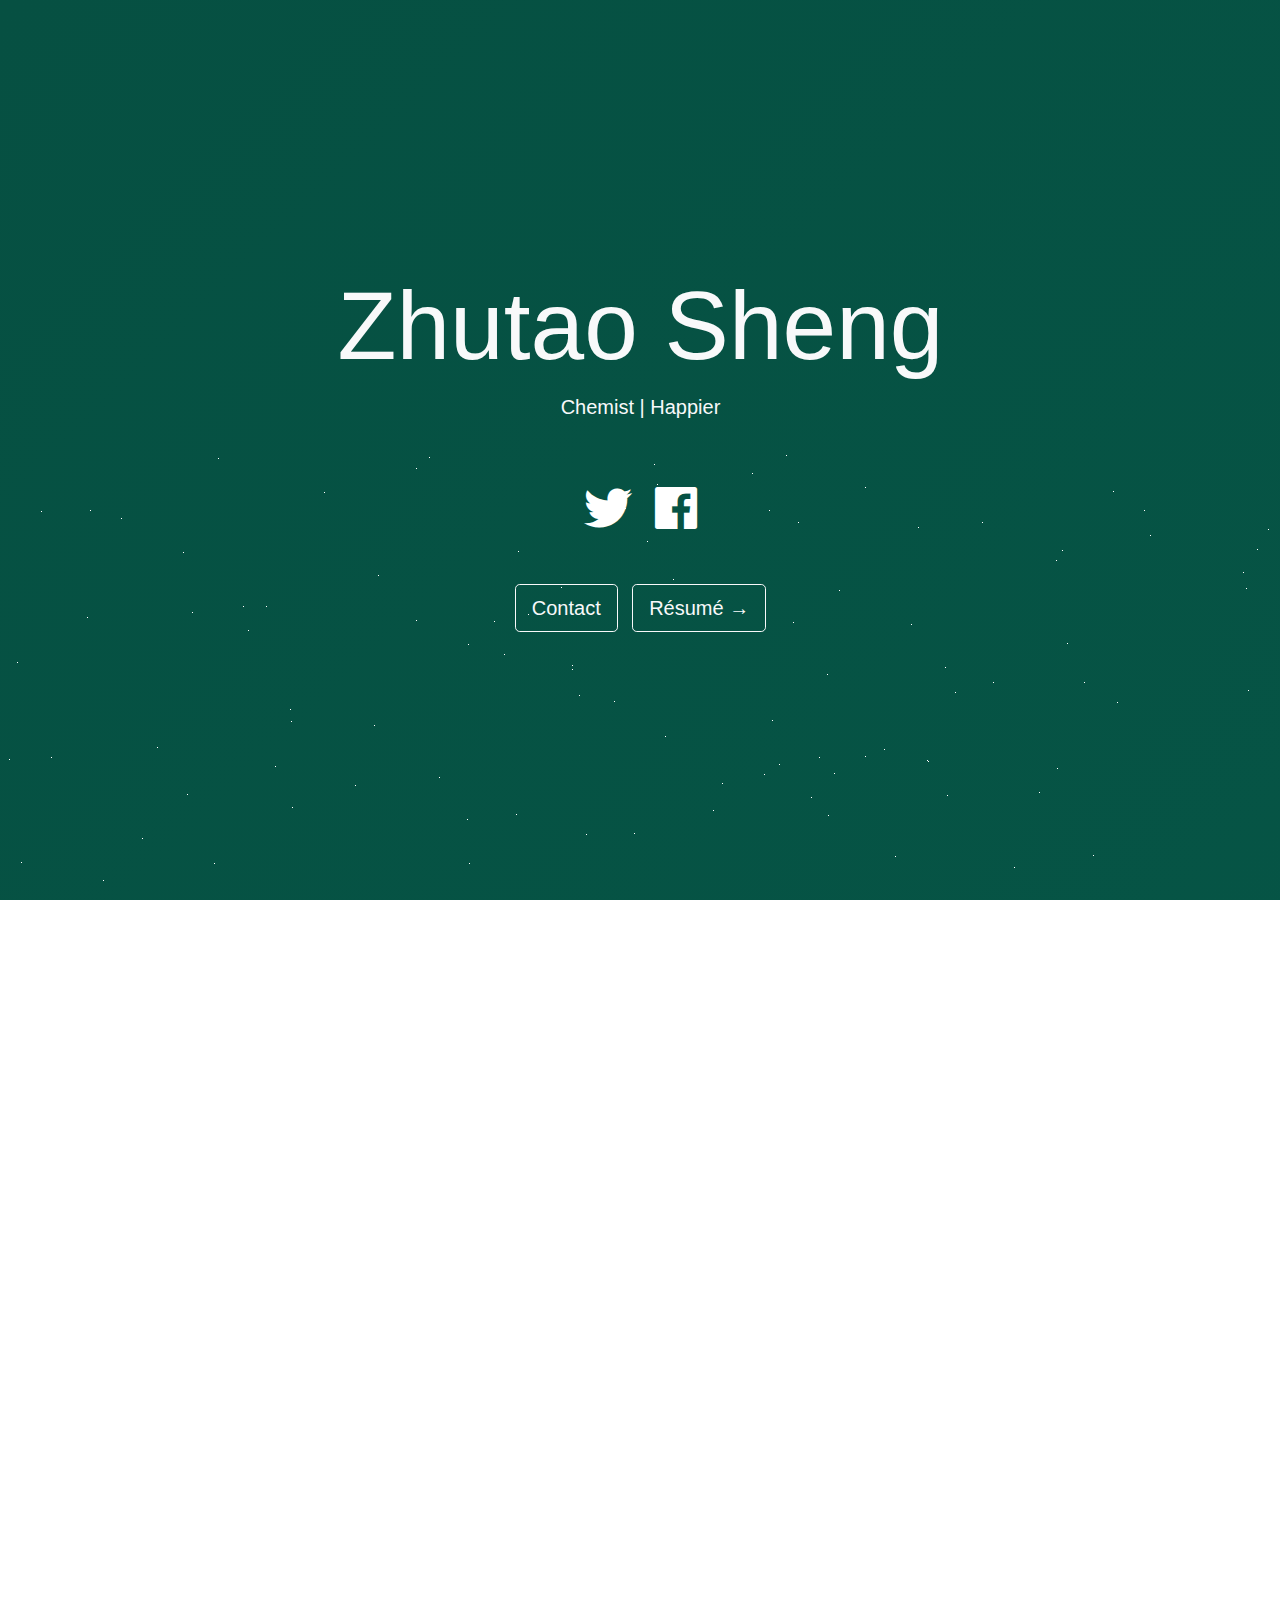
<file: index.html>
<!DOCTYPE html>
<html data-lt-installed=true style="" lang="en-US">
<head>
	<meta charset=utf-8>
	<meta name=viewport content="width=device-width,initial-scale=1">
	<meta name=theme-color content=#000000>
	<meta name=description content="Personal page">
	<meta property=twitter:image content=/social-image.png>
	<meta property=og:image content=/social-image.png>
	<title>Zhutao Sheng</title>
	<link rel="stylesheet" href="main.css">
	<link rel="icon" type="image/x-icon" href="images/favicon.ico">
</head>

<body>
	<noscript class=sf-hidden>Enable JavaScript to run this app!</noscript>
	<div id=home class="title bg-transparent bgstyle text-light min-vh-100 d-flex align-content-center align-items-center flex-wrap m-0 jumbotron jumbotron-fluid" style="overflow:hidden;background:rgba(0,0,0,0) linear-gradient(136deg,rgb(6,80,66),rgb(5,105,85),rgb(0,117,94)) repeat scroll 0% 0% / 1200% 1200%">
	<div id=stars></div>
		<div class="text-center container">
			<h1 class=display-1>Zhutao Sheng</h1>
			<div class="Typist lead typist">Chemist | Happier</div>
			<div class=p-5>
				<!-- <a target=_blank rel="noopener noreferrer" aria-label="Zhutao Sheng's GitHub" href=https://github.com><i class="fab fa-github fa-3x socialicons"></i></a> -->
				<a target=_blank rel="noopener noreferrer" aria-label="Z's X" href=https://twitter.com/beingzhutao><i class="fab fa-twitter fa-3x socialicons"></i></a>
				<!-- <a target=_blank rel="noopener noreferrer" aria-label="Z's Twitter DMs" href=https://www.twitter.com><i class="fab fa-twitter fa-3x socialicons"></i></a> -->
				<!-- <a target=_blank rel="noopener noreferrer" aria-label="Z's Twitter DMs" href=https://www.twitter.com><i class="fab fa-facebook fa-3x socialicons"></i></a> -->
				<!-- <a target=_blank rel="noopener noreferrer" aria-label="Z's Instagram" href=https://www.instagram.com/zhutao.s/?utm_source=ig_embed&utm_campaign=loading><i class="fab fa-instagram fa-3x socialicons"></i></a> -->
				<a target=_blank rel="noopener noreferrer" aria-label="Z's Facebook" href=https://www.facebook.com/beingzhutao><i class="fab fa-facebook fa-3x socialicons"></i></a>
			</div>
			<a class="btn btn-outline-light btn-lg" role=button aria-label="Contact" href="mailto:zs378@newark.rutgers.edu" target="_blank">Contact</a>
			<a target=_blank class="btn btn-outline-light btn-lg" role=button aria-label="Résumé" href="https://drive.google.com/file/d/1yt1qJiIuq4zcbaX90jCxYdJhD_BVeijT/view" style="margin-left: 10px;">Résumé →</a>
		</div>
	</div>
</body>
</html>
</file>
<file: main.css>
.fab {
    -moz-osx-font-smoothing: grayscale;
    -webkit-font-smoothing: antialiased;
    display: inline-block;
    font-style: normal;
    font-variant: normal;
    text-rendering: auto;
    line-height: 1;
}
.fa-3x {
    font-size: 3em;
}
@keyframes fa-spin {
    0% {
        transform: rotate(0deg);
    }
    to {
        transform: rotate(1turn);
    }
}
.fa-facebook:before {
    content: "\f09a";
}
.fa-github:before {
    content: "\f09b";
}
.fa-instagram:before {
    content: "\f16d";
}
.fa-linkedin:before {
    content: "\f08c";
}
.fa-twitter:before {
    content: "\f099";
}
@font-face {
    font-family: "Font Awesome 5 Brands";
    font-style: normal;
    font-weight: normal;
    src: url([data-uri])
        format("woff2");
}
.fab {
    font-family: "Font Awesome 5 Brands";
}


:root {
    --blue: #007bff;
    --indigo: #6610f2;
    --purple: #6f42c1;
    --pink: #e83e8c;
    --red: #dc3545;
    --orange: #fd7e14;
    --yellow: #ffc107;
    --green: #28a745;
    --teal: #20c997;
    --cyan: #17a2b8;
    --white: #fff;
    --gray: #6c757d;
    --gray-dark: #343a40;
    --primary: #007bff;
    --secondary: #6c757d;
    --success: #28a745;
    --info: #17a2b8;
    --warning: #ffc107;
    --danger: #dc3545;
    --light: #f8f9fa;
    --dark: #343a40;
    --breakpoint-xs: 0;
    --breakpoint-sm: 576px;
    --breakpoint-md: 768px;
    --breakpoint-lg: 992px;
    --breakpoint-xl: 1200px;
    --font-family-sans-serif: -apple-system, Inter, BlinkMacSystemFont, "Segoe UI", Roboto, "Helvetica Neue", Arial, "Noto Sans", sans-serif, "Apple Color Emoji", "Segoe UI Emoji", "Segoe UI Symbol", "Noto Color Emoji";
    --font-family-monospace: SFMono-Regular, Menlo, Monaco, Consolas, "Liberation Mono", "Courier New", monospace;
}
*,
:after,
:before {
    box-sizing: border-box;
}
html {
    font-family: sans-serif;
    line-height: 1.15;
    -webkit-text-size-adjust: 100%;
    -webkit-tap-highlight-color: rgba(0, 0, 0, 0);
}
body {
    font-size: 1rem;
    font-weight: 400;
    line-height: 1.5;
    color: #212529;
    text-align: left;
    background-color: #fff;
}
h1 {
    margin-top: 0;
}
a {
    color: #007bff;
    text-decoration: none;
    background-color: transparent;
}
a:hover {
    color: #0056b3;
    text-decoration: underline;
}
a:not([href]):not([class]),
a:not([href]):not([class]):hover {
    color: inherit;
    text-decoration: none;
}
[role="button"] {
    cursor: pointer;
}
::-webkit-file-upload-button {
    font: inherit;
    -webkit-appearance: button;
}
h1 {
    margin-bottom: 0.5rem;
}
.lead {
    font-size: 1.25rem;
}
.lead {
    font-weight: 300;
}
.display-1 {
    font-weight: 300;
    line-height: 1.2;
}
.container {
    width: 100%;
    padding-right: 15px;
    padding-left: 15px;
    margin-right: auto;
    margin-left: auto;
}
@media (min-width: 576px) {
    .container {
        max-width: 540px;
    }
}
@media (min-width: 768px) {
    .container {
        max-width: 720px;
    }
}
@media (min-width: 992px) {
    .container {
        max-width: 960px;
    }
}
@media (min-width: 1200px) {
    .container {
        max-width: 1140px;
    }
}
.btn {
    display: inline-block;
    font-weight: 400;
    text-align: center;
    vertical-align: middle;
    -webkit-user-select: none;
    -ms-user-select: none;
    user-select: none;
    background-color: transparent;
    border: 1px solid transparent;
    transition: color 0.15s ease-in-out, background-color 0.15s ease-in-out, border-color 0.15s ease-in-out, box-shadow 0.15s ease-in-out;
}
@media (prefers-reduced-motion: reduce) {
    .btn {
        transition: none;
    }
}
.btn:hover {
    color: #212529;
    text-decoration: none;
}
.btn.focus,
.btn:focus {
    outline: 0;
    box-shadow: 0 0 0 0.2rem rgba(0, 123, 255, 0.25);
}
.btn.disabled,
.btn:disabled {
    opacity: 0.65;
}
.btn:not(:disabled):not(.disabled) {
    cursor: pointer;
}
.btn-outline-light {
    color: #f8f9fa;
    border-color: #f8f9fa;
}
.btn-outline-light:hover {
    color: #212529;
    background-color: #f8f9fa;
    border-color: #f8f9fa;
}
.btn-outline-light.focus,
.btn-outline-light:focus {
    box-shadow: 0 0 0 0.2rem rgba(248, 249, 250, 0.5);
}
.btn-outline-light.disabled,
.btn-outline-light:disabled {
    color: #f8f9fa;
    background-color: transparent;
}
.btn-outline-light:not(:disabled):not(.disabled).active,
.btn-outline-light:not(:disabled):not(.disabled):active,
.show > .btn-outline-light.dropdown-toggle {
    color: #212529;
    background-color: #f8f9fa;
    border-color: #f8f9fa;
}
.btn-outline-light:not(:disabled):not(.disabled).active:focus,
.btn-outline-light:not(:disabled):not(.disabled):active:focus,
.show > .btn-outline-light.dropdown-toggle:focus {
    box-shadow: 0 0 0 0.2rem rgba(248, 249, 250, 0.5);
}
.btn-lg {
    padding: 0.5rem 1rem;
    font-size: 1.25rem;
    line-height: 1.5;
    border-radius: 0.3rem;
}
.jumbotron {
    padding: 2rem 1rem;
    margin-bottom: 2rem;
}
@media (min-width: 576px) {
    .jumbotron {
        padding: 4rem 2rem;
    }
}
.jumbotron-fluid {
    padding-right: 0;
    padding-left: 0;
    border-radius: 0;
}
@-webkit-keyframes progress-bar-stripes {
    0% {
        background-position: 1rem 0;
    }
    to {
        background-position: 0 0;
    }
}
@keyframes progress-bar-stripes {
    0% {
        background-position: 1rem 0;
    }
    to {
        background-position: 0 0;
    }
}
@-webkit-keyframes spinner-border {
    to {
        transform: rotate(1turn);
    }
}
@keyframes spinner-border {
    to {
        transform: rotate(1turn);
    }
}
@-webkit-keyframes spinner-grow {
    0% {
        transform: scale(0);
    }
    50% {
        opacity: 1;
        transform: none;
    }
}
@keyframes spinner-grow {
    0% {
        transform: scale(0);
    }
    50% {
        opacity: 1;
        transform: none;
    }
}
.bg-transparent {
    background-color: transparent !important;
}
.d-flex {
    display: flex !important;
}
.flex-wrap {
    flex-wrap: wrap !important;
}
.align-items-center {
    align-items: center !important;
}
.align-content-center {
    align-content: center !important;
}
@supports ((position: -webkit-sticky) or (position: sticky)) {
    .sticky-top {
        position: -webkit-sticky;
        position: sticky;
        top: 0;
        z-index: 1020;
    }
}
.min-vh-100 {
    min-height: 100vh !important;
}
.m-0 {
    margin: 0 !important;
}
.p-5 {
    padding: 3rem !important;
}
.text-center {
    text-align: center !important;
}
.text-light {
    color: #f8f9fa !important;
}
@-webkit-keyframes animStar {
    0% {
        transform: translateY(0);
    }
    to {
        transform: translateY(-2000px);
    }
}
@keyframes animStar {
    0% {
        transform: translateY(0);
    }
    to {
        transform: translateY(-2000px);
    }
}
@-webkit-keyframes BackgroundAnimation {
    0% {
        background-position: 0 7%;
    }
    50% {
        background-position: 100% 94%;
    }
    to {
        background-position: 0 7%;
    }
}
@keyframes BackgroundAnimation {
    0% {
        background-position: 0 7%;
    }
    50% {
        background-position: 100% 94%;
    }
    to {
        background-position: 0 7%;
    }
}
@-webkit-keyframes progress {
    0% {
        transform: scaleX(0);
        transform-origin: left;
    }
    to {
        transform-origin: left;
        transform: scaleX(1);
    }
}
@keyframes progress {
    0% {
        transform: scaleX(0);
        transform-origin: left;
    }
    to {
        transform-origin: left;
        transform: scaleX(1);
    }
}
html {
    font-size: 14px;
    scroll-behavior: smooth;
}
@media (min-width: 768px) {
    html {
        font-size: 16px;
    }
}
body {
    margin: 0;
    font-family: -apple-system, Inter, BlinkMacSystemFont, "Segoe UI", "Roboto", "Oxygen", "Ubuntu", "Cantarell", "Fira Sans", "Droid Sans", "Helvetica Neue", sans-serif;
    -webkit-font-smoothing: antialiased;
    -moz-osx-font-smoothing: grayscale;
}
.bgstyle {
    background-size: 1200% 1200%;
    -webkit-animation: BackgroundAnimation 70s ease infinite;
    animation: BackgroundAnimation 70s ease infinite;
}
.socialicons {
    color: #fff;
}
.socialicons,
.socialicons:hover {
    padding-left: 5px;
    padding-right: 5px;
    transition: all 0.8s;
    margin: 4px;
}
.socialicons:hover {
    color: #000;
}
.title {
    height: 100%;
    left: 0;
    right: 0;
    color: #fff;
    text-align: center;
    margin-top: 0;
}
.typist {
    min-height: 6rem;
}
@media (min-width: 360px) {
    .typist {
        min-height: 4rem;
    }
}
@media (min-width: 768px) {
    .typist {
        min-height: 2.5rem;
    }
}
#stars {
    -webkit-animation: animStar 50s linear infinite;
    animation: animStar 50s linear infinite;
}
#stars,
#stars:after {
    width: 1px;
    height: 1px;
    background: transparent;
    box-shadow: 779px 1331px #fff, 324px 42px #fff, 303px 586px #fff, 1312px 276px #fff, 451px 625px #fff, 521px 1931px #fff, 1087px 1871px #fff, 36px 1546px #fff, 132px 934px #fff, 1698px 901px #fff, 1418px 664px #fff, 1448px 1157px #fff,
        1084px 232px #fff, 347px 1776px #fff, 1722px 243px #fff, 1629px 835px #fff, 479px 969px #fff, 1231px 960px #fff, 586px 384px #fff, 164px 527px #fff, 8px 646px #fff, 1150px 1126px #fff, 665px 1357px #fff, 1556px 1982px #fff,
        1260px 1961px #fff, 1675px 1741px #fff, 1843px 1514px #fff, 718px 1628px #fff, 242px 1343px #fff, 1497px 1880px #fff, 1364px 230px #fff, 1739px 1302px #fff, 636px 959px #fff, 304px 686px #fff, 614px 751px #fff, 1935px 816px #fff,
        1428px 60px #fff, 355px 335px #fff, 1594px 158px #fff, 90px 60px #fff, 1553px 162px #fff, 1239px 1825px #fff, 1945px 587px #fff, 749px 1785px #fff, 1987px 1172px #fff, 1301px 1237px #fff, 1039px 342px #fff, 1585px 1481px #fff,
        995px 1048px #fff, 524px 932px #fff, 214px 413px #fff, 1701px 1300px #fff, 1037px 1613px #fff, 1871px 996px #fff, 1360px 1635px #fff, 1110px 1313px #fff, 412px 1783px #fff, 1949px 177px #fff, 903px 1854px #fff, 700px 1936px #fff,
        378px 125px #fff, 308px 834px #fff, 1118px 962px #fff, 1350px 1929px #fff, 781px 1811px #fff, 561px 137px #fff, 757px 1148px #fff, 1670px 1979px #fff, 343px 739px #fff, 945px 795px #fff, 576px 1903px #fff, 1078px 1436px #fff,
        1583px 450px #fff, 1366px 474px #fff, 297px 1873px #fff, 192px 162px #fff, 1624px 1633px #fff, 59px 453px #fff, 82px 1872px #fff, 1933px 498px #fff, 1966px 1974px #fff, 1975px 1688px #fff, 779px 314px #fff, 1858px 1543px #fff,
        73px 1507px #fff, 1693px 975px #fff, 1683px 108px #fff, 1768px 1654px #fff, 654px 14px #fff, 494px 171px #fff, 1689px 1895px #fff, 1660px 263px #fff, 1031px 903px #fff, 1203px 1393px #fff, 1333px 1421px #fff, 1113px 41px #fff,
        1206px 1645px #fff, 1325px 1635px #fff, 142px 388px #fff, 572px 215px #fff, 1535px 296px #fff, 1419px 407px #fff, 1379px 1003px #fff, 329px 469px #fff, 1791px 1652px #fff, 935px 1802px #fff, 1330px 1820px #fff, 421px 1933px #fff,
        828px 365px #fff, 275px 316px #fff, 707px 960px #fff, 1605px 1554px #fff, 625px 58px #fff, 717px 1697px #fff, 1669px 246px #fff, 1925px 322px #fff, 1154px 1803px #fff, 1929px 295px #fff, 1248px 240px #fff, 1045px 1755px #fff,
        166px 942px #fff, 1888px 1773px #fff, 678px 1963px #fff, 1370px 569px #fff, 1974px 1400px #fff, 1786px 460px #fff, 51px 307px #fff, 784px 1400px #fff, 730px 1258px #fff, 1712px 393px #fff, 416px 170px #fff, 1797px 1932px #fff,
        572px 219px #fff, 1557px 1856px #fff, 218px 8px #fff, 348px 1334px #fff, 469px 413px #fff, 385px 1738px #fff, 1357px 1818px #fff, 240px 942px #fff, 248px 1847px #fff, 1535px 806px #fff, 236px 1514px #fff, 1429px 1556px #fff,
        73px 1633px #fff, 1398px 1121px #fff, 671px 1301px #fff, 1404px 1663px #fff, 740px 1018px #fff, 1600px 377px #fff, 785px 514px #fff, 112px 1084px #fff, 1915px 1887px #fff, 1463px 1848px #fff, 687px 1115px #fff, 1268px 1768px #fff,
        1729px 1425px #fff, 1284px 1022px #fff, 801px 974px #fff, 1975px 1317px #fff, 1354px 834px #fff, 1446px 1484px #fff, 1283px 1786px #fff, 11px 523px #fff, 1842px 236px #fff, 1355px 654px #fff, 429px 7px #fff, 1033px 1128px #fff,
        157px 297px #fff, 545px 635px #fff, 52px 1080px #fff, 827px 1520px #fff, 1121px 490px #fff, 9px 309px #fff, 1744px 1586px #fff, 1014px 417px #fff, 1534px 524px #fff, 958px 552px #fff, 1403px 1496px #fff, 387px 703px #fff,
        1522px 548px #fff, 1355px 282px #fff, 1532px 601px #fff, 1838px 790px #fff, 290px 259px #fff, 295px 598px #fff, 1601px 539px #fff, 1561px 1272px #fff, 34px 1922px #fff, 1024px 543px #fff, 467px 369px #fff, 722px 333px #fff,
        1976px 1255px #fff, 766px 983px #fff, 1582px 1285px #fff, 12px 512px #fff, 617px 1410px #fff, 682px 577px #fff, 1334px 1438px #fff, 439px 327px #fff, 1617px 1661px #fff, 673px 129px #fff, 794px 941px #fff, 1386px 1902px #fff,
        37px 1353px #fff, 1467px 1353px #fff, 416px 18px #fff, 187px 344px #fff, 200px 1898px #fff, 1491px 1619px #fff, 811px 347px #fff, 924px 1827px #fff, 945px 217px #fff, 1735px 1228px #fff, 379px 1890px #fff, 79px 761px #fff,
        825px 1837px #fff, 1980px 1558px #fff, 1308px 1573px #fff, 1488px 1726px #fff, 382px 1208px #fff, 522px 595px #fff, 1277px 1898px #fff, 354px 552px #fff, 161px 1784px #fff, 614px 251px #fff, 526px 1576px #fff, 17px 212px #fff,
        179px 996px #fff, 467px 1208px #fff, 1944px 1838px #fff, 1140px 1093px #fff, 858px 1007px #fff, 200px 1064px #fff, 423px 1964px #fff, 1945px 439px #fff, 1377px 689px #fff, 1120px 1437px #fff, 1876px 668px #fff, 907px 1324px #fff,
        343px 1976px #fff, 1816px 1501px #fff, 1849px 177px #fff, 647px 91px #fff, 1984px 1012px #fff, 1336px 1300px #fff, 128px 648px #fff, 305px 1060px #fff, 1324px 826px #fff, 1263px 1314px #fff, 1801px 629px #fff, 1614px 1555px #fff,
        1634px 90px #fff, 1603px 452px #fff, 891px 1984px #fff, 1556px 1906px #fff, 121px 68px #fff, 1676px 1714px #fff, 516px 936px #fff, 1947px 1492px #fff, 1455px 1519px #fff, 45px 602px #fff, 205px 1039px #fff, 793px 172px #fff,
        1562px 1739px #fff, 1056px 110px #fff, 1512px 379px #fff, 1795px 1621px #fff, 1848px 607px #fff, 262px 1719px #fff, 477px 991px #fff, 483px 883px #fff, 1239px 1197px #fff, 1496px 647px #fff, 1649px 25px #fff, 1491px 1946px #fff,
        119px 996px #fff, 179px 1472px #fff, 1341px 808px #fff, 1565px 1700px #fff, 407px 1544px #fff, 1754px 357px #fff, 1288px 981px #fff, 902px 1997px #fff, 1755px 1668px #fff, 186px 877px #fff, 1202px 1882px #fff, 461px 1213px #fff,
        1400px 748px #fff, 1969px 1899px #fff, 809px 522px #fff, 514px 1219px #fff, 374px 275px #fff, 938px 1973px #fff, 357px 552px #fff, 144px 1722px #fff, 1572px 912px #fff, 402px 1858px #fff, 1544px 1195px #fff, 667px 1257px #fff,
        727px 1496px #fff, 993px 232px #fff, 1772px 313px #fff, 1040px 1590px #fff, 1204px 1973px #fff, 1268px 79px #fff, 1555px 1048px #fff, 986px 1707px #fff, 978px 1710px #fff, 713px 360px #fff, 407px 863px #fff, 461px 736px #fff,
        284px 1608px #fff, 103px 430px #fff, 1283px 1319px #fff, 977px 1186px #fff, 1966px 1516px #fff, 1287px 1129px #fff, 70px 1098px #fff, 1189px 889px #fff, 1126px 1734px #fff, 309px 1292px #fff, 879px 764px #fff, 65px 473px #fff,
        1003px 1959px #fff, 658px 791px #fff, 402px 1576px #fff, 35px 622px #fff, 529px 1589px #fff, 164px 666px #fff, 1876px 1290px #fff, 1541px 526px #fff, 270px 1297px #fff, 440px 865px #fff, 1500px 802px #fff, 182px 1754px #fff,
        1264px 892px #fff, 272px 1249px #fff, 1289px 1535px #fff, 190px 1646px #fff, 955px 242px #fff, 1456px 1597px #fff, 1727px 1983px #fff, 635px 801px #fff, 226px 455px #fff, 1396px 1710px #fff, 849px 1863px #fff, 237px 1264px #fff,
        839px 140px #fff, 1122px 735px #fff, 1280px 15px #fff, 1318px 242px #fff, 1819px 1148px #fff, 333px 1392px #fff, 1949px 553px #fff, 1878px 1332px #fff, 467px 548px #fff, 1812px 1082px #fff, 1067px 193px #fff, 243px 156px #fff,
        483px 1616px #fff, 1714px 933px #fff, 759px 1800px #fff, 1822px 995px #fff, 1877px 572px #fff, 581px 1084px #fff, 107px 732px #fff, 642px 1837px #fff, 166px 1493px #fff, 1555px 198px #fff, 819px 307px #fff, 947px 345px #fff,
        827px 224px #fff, 927px 1394px #fff, 540px 467px #fff, 1093px 405px #fff, 1140px 927px #fff, 130px 529px #fff, 33px 1980px #fff, 1147px 1663px #fff, 1616px 1436px #fff, 528px 710px #fff, 798px 1100px #fff, 505px 1480px #fff,
        899px 641px #fff, 1909px 1949px #fff, 1311px 964px #fff, 979px 1301px #fff, 1393px 969px #fff, 1793px 1886px #fff, 292px 357px #fff, 1196px 1718px #fff, 1290px 1994px #fff, 537px 1973px #fff, 1181px 1674px #fff, 1740px 1566px #fff,
        1307px 265px #fff, 922px 522px #fff, 1892px 472px #fff, 384px 1746px #fff, 392px 1098px #fff, 647px 548px #fff, 390px 1498px #fff, 1246px 138px #fff, 730px 876px #fff, 192px 1472px #fff, 1790px 1789px #fff, 928px 311px #fff,
        1253px 1647px #fff, 747px 1921px #fff, 1561px 1025px #fff, 1533px 1292px #fff, 1985px 195px #fff, 728px 729px #fff, 1712px 1936px #fff, 512px 1717px #fff, 1528px 483px #fff, 313px 1642px #fff, 281px 1849px #fff, 1212px 799px #fff,
        435px 1191px #fff, 1422px 611px #fff, 1718px 1964px #fff, 411px 944px #fff, 210px 636px #fff, 1502px 1295px #fff, 1434px 349px #fff, 769px 60px #fff, 747px 1053px #fff, 789px 504px #fff, 1436px 1264px #fff, 1893px 1225px #fff,
        1394px 1788px #fff, 1108px 1317px #fff, 1673px 1395px #fff, 854px 1010px #fff, 1705px 80px #fff, 1858px 148px #fff, 1729px 344px #fff, 1388px 664px #fff, 895px 406px #fff, 1479px 157px #fff, 1441px 1157px #fff, 552px 1900px #fff,
        516px 364px #fff, 1647px 189px #fff, 1427px 1071px #fff, 785px 729px #fff, 1080px 1710px #fff, 504px 204px #fff, 1177px 1622px #fff, 657px 34px #fff, 1296px 1099px #fff, 248px 180px #fff, 1212px 1568px #fff, 667px 1562px #fff,
        695px 841px #fff, 1608px 1247px #fff, 751px 882px #fff, 87px 167px #fff, 607px 1368px #fff, 1363px 1203px #fff, 1836px 317px #fff, 1668px 1703px #fff, 830px 1154px #fff, 1721px 1398px #fff, 1601px 1280px #fff, 976px 874px #fff,
        1743px 254px #fff, 1020px 1815px #fff, 1670px 1766px #fff, 1890px 735px #fff, 1379px 136px #fff, 1864px 695px #fff, 206px 965px #fff, 1404px 1932px #fff, 1923px 1360px #fff, 247px 682px #fff, 519px 1708px #fff, 645px 750px #fff,
        1164px 1204px #fff, 834px 323px #fff, 172px 1350px #fff, 213px 972px #fff, 1837px 190px #fff, 285px 1806px #fff, 1047px 1299px #fff, 1548px 825px #fff, 1730px 324px #fff, 1346px 1909px #fff, 772px 270px #fff, 345px 1190px #fff,
        478px 1433px #fff, 1479px 25px #fff, 1994px 1830px #fff, 1744px 732px #fff, 20px 1635px #fff, 690px 1795px #fff, 1594px 569px #fff, 579px 245px #fff, 1398px 733px #fff, 408px 1352px #fff, 1774px 120px #fff, 1152px 1370px #fff,
        1698px 1810px #fff, 710px 1450px #fff, 665px 286px #fff, 493px 1720px #fff, 786px 5px #fff, 637px 1140px #fff, 764px 324px #fff, 927px 310px #fff, 938px 1424px #fff, 1884px 744px #fff, 913px 462px #fff, 1831px 1936px #fff,
        1527px 249px #fff, 36px 1381px #fff, 1597px 581px #fff, 1530px 355px #fff, 949px 459px #fff, 799px 828px #fff, 242px 1471px #fff, 654px 797px #fff, 796px 594px #fff, 1365px 678px #fff, 752px 23px #fff, 1630px 541px #fff,
        982px 72px #fff, 1733px 1831px #fff, 21px 412px #fff, 775px 998px #fff, 335px 1945px #fff, 264px 583px #fff, 158px 1311px #fff, 528px 164px #fff, 1978px 574px #fff, 717px 1203px #fff, 734px 1591px #fff, 1555px 820px #fff,
        16px 1943px #fff, 1625px 1177px #fff, 1236px 690px #fff, 1585px 1590px #fff, 1737px 1728px #fff, 721px 698px #fff, 1804px 1186px #fff, 166px 980px #fff, 1850px 230px #fff, 330px 1712px #fff, 95px 797px #fff, 1948px 1078px #fff,
        469px 939px #fff, 1269px 1899px #fff, 955px 1220px #fff, 1137px 1075px #fff, 312px 1293px #fff, 986px 1762px #fff, 1103px 1238px #fff, 428px 1993px #fff, 355px 570px #fff, 977px 1836px #fff, 1395px 1092px #fff, 276px 913px #fff,
        1743px 656px #fff, 773px 502px #fff, 1686px 1322px #fff, 1516px 1945px #fff, 1334px 501px #fff, 266px 156px #fff, 455px 655px #fff, 798px 72px #fff, 1059px 1259px #fff, 1402px 1687px #fff, 236px 1329px #fff, 1455px 786px #fff,
        146px 1228px #fff, 1851px 823px #fff, 1062px 100px #fff, 1220px 953px #fff, 20px 1826px #fff, 36px 1063px #fff, 1525px 338px #fff, 790px 1521px #fff, 741px 1099px #fff, 288px 1489px #fff, 700px 1060px #fff, 390px 1071px #fff,
        411px 1036px #fff, 1853px 1072px #fff, 1446px 1085px #fff, 1164px 874px #fff, 924px 925px #fff, 291px 271px #fff, 1257px 1964px #fff, 1580px 1352px #fff, 1507px 1216px #fff, 211px 956px #fff, 985px 1195px #fff, 975px 1640px #fff,
        518px 101px #fff, 663px 1395px #fff, 914px 532px #fff, 145px 1320px #fff, 69px 1397px #fff, 982px 523px #fff, 257px 725px #fff, 1599px 831px #fff, 1636px 1513px #fff, 1250px 1158px #fff, 1132px 604px #fff, 183px 102px #fff,
        1057px 318px #fff, 1247px 1835px #fff, 1983px 1110px #fff, 1077px 1455px #fff, 921px 1770px #fff, 806px 1350px #fff, 1938px 1992px #fff, 855px 1260px #fff, 902px 1345px #fff, 658px 1908px #fff, 1845px 679px #fff, 712px 1482px #fff,
        595px 950px #fff, 1784px 1992px #fff, 1847px 1785px #fff, 691px 1004px #fff, 175px 1179px #fff, 1666px 1911px #fff, 41px 61px #fff, 971px 1080px #fff, 1830px 1450px #fff, 1351px 1518px #fff, 1257px 99px #fff, 1395px 1498px #fff,
        1117px 252px #fff, 1779px 597px #fff, 1346px 729px #fff, 1108px 1144px #fff, 402px 691px #fff, 72px 496px #fff, 1673px 1604px #fff, 1497px 974px #fff, 1865px 1664px #fff, 88px 806px #fff, 918px 77px #fff, 244px 1118px #fff,
        256px 1820px #fff, 1851px 1840px #fff, 605px 1851px #fff, 634px 383px #fff, 865px 37px #fff, 943px 1024px #fff, 1951px 177px #fff, 1097px 523px #fff, 985px 1700px #fff, 1243px 122px #fff, 768px 1070px #fff, 468px 194px #fff,
        320px 1867px #fff, 1850px 185px #fff, 380px 1616px #fff, 468px 1294px #fff, 1122px 1743px #fff, 884px 299px #fff, 1300px 1917px #fff, 1860px 396px #fff, 1270px 990px #fff, 529px 733px #fff, 1975px 1347px #fff, 1885px 685px #fff,
        226px 506px #fff, 651px 878px #fff, 1323px 680px #fff, 1284px 680px #fff, 238px 1967px #fff, 911px 174px #fff, 1111px 521px #fff, 1150px 85px #fff, 794px 502px #fff, 484px 1856px #fff, 1809px 368px #fff, 112px 953px #fff,
        590px 1009px #fff, 1655px 311px #fff, 100px 1026px #fff, 1803px 352px #fff, 865px 306px #fff, 1077px 1019px #fff, 1335px 872px #fff, 1647px 1298px #fff, 1233px 1387px #fff, 698px 1036px #fff, 659px 1860px #fff, 388px 1412px #fff,
        1212px 458px #fff, 755px 1468px #fff, 696px 1654px #fff, 1144px 60px #fff;
}
#stars:after {
    content: "";
    position: absolute;
    top: 2000px;
}
.display-1 {
    font-size: 4.2375rem;
}
@media (min-width: 576px) {
    .display-1 {
        font-size: 4.96677rem;
    }
}
@media (min-width: 768px) {
    .display-1 {
        font-size: 6.02782rem;
    }
}
@keyframes animation-16jpnkj {
    0% {
        background-position: -200px 0px;
    }
    100% {
        background-position: calc(100% + 200px) 0px;
    }
}
@keyframes animation-16jpnkj {
    0% {
        background-position: -200px 0px;
    }
    100% {
        background-position: calc(100% + 200px) 0px;
    }
}
.sf-hidden {
    display: none !important;
}
</file>
